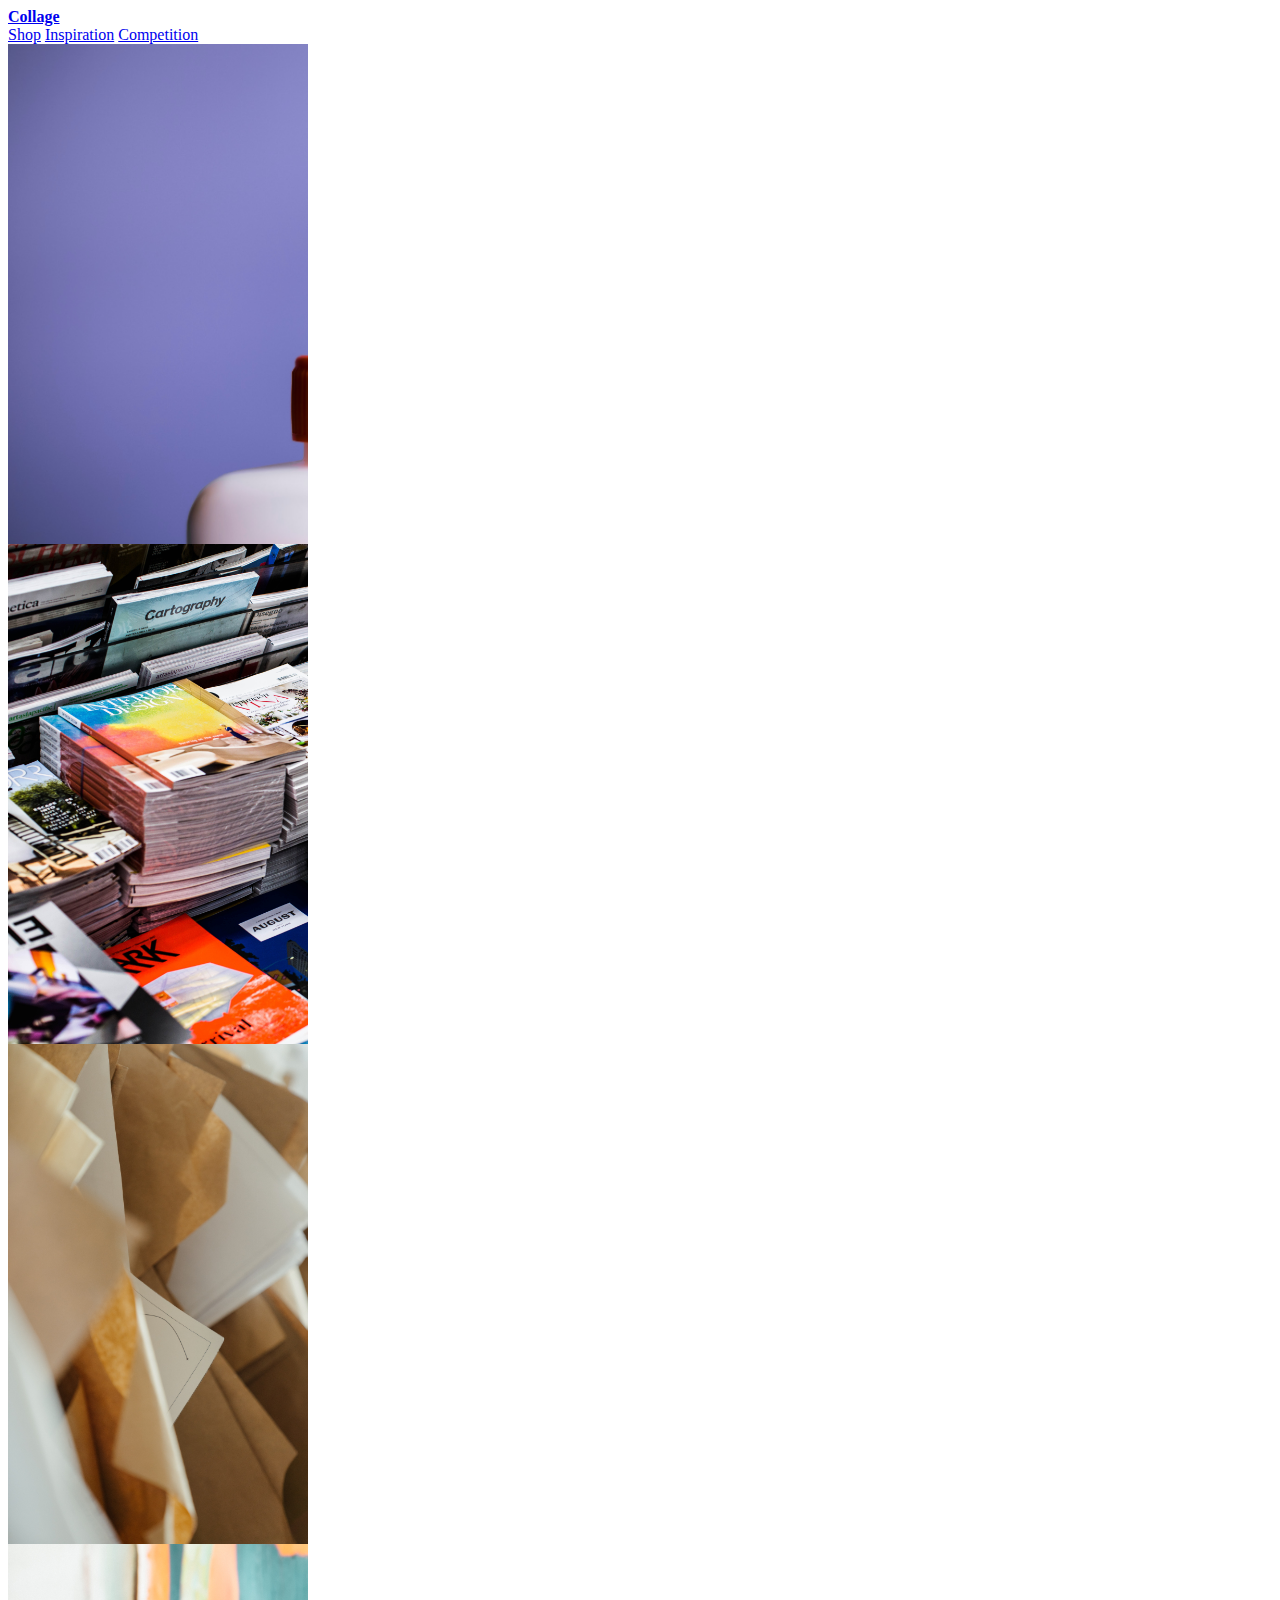
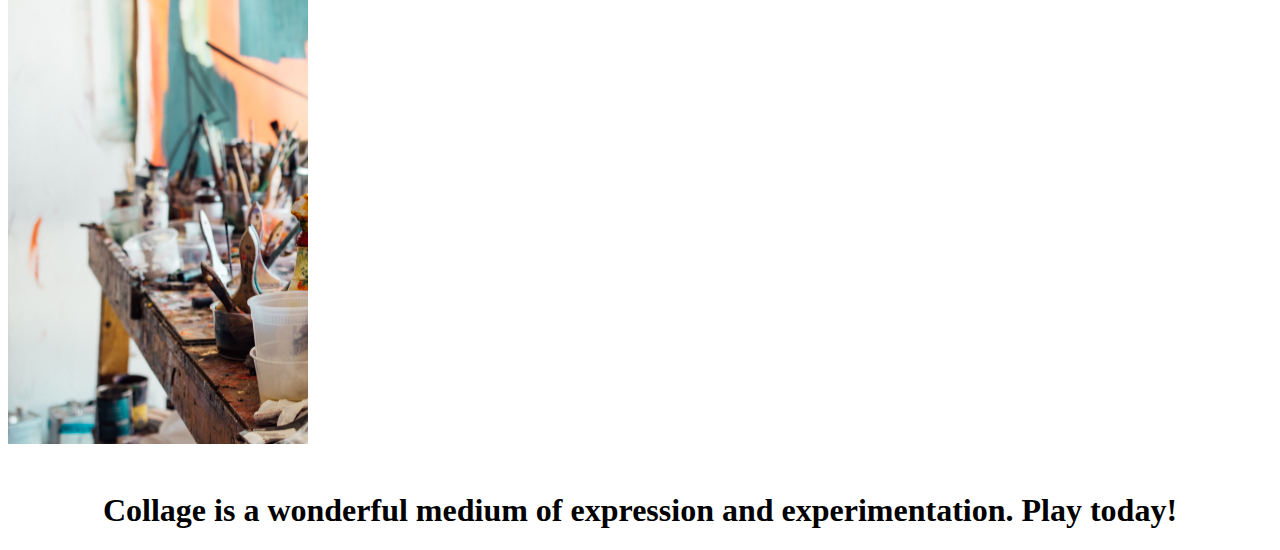
<file: index.html>
<!DOCTYPE html>
<html lang="en">
  <head>
    <meta charset="UTF-8" />
    <meta http-equiv="X-UA-Compatible" content="IE=edge" />
    <meta name="viewport" content="width=device-width, initial-scale=1.0" />
    <title>Document</title>
    <link
      href="https://cdn.jsdelivr.net/npm/bootstrap@5.1.3/dist/css/bootstrap.min.css"
      rel="stylesheet"
      integrity="sha384-1BmE4kWBq78iYhFldvKuhfTAU6auU8tT94WrHftjDbrCEXSU1oBoqyl2QvZ6jIW3"
      crossorigin="anonymous"
    />
    <link rel="stylesheet" href="./assets/css/style.css" />
  </head>
  <body>
    <!-- Navbar -->
    <nav class="navbar navbar-expand-lg navbar-light bg-light">
      <div class="container-fluid d-flex justify-content-between">
        <a class="navbar-brand" href="#"><strong>Collage</strong></a>

        <div class="navbar-links" id="navbarNavAltMarkup">
          <div class="navbar-nav">
            <a class="nav-link" href="./index.html">Shop</a>
            <a class="nav-link" href="./inspiration.html">Inspiration</a>
            <a class="nav-link" href="./competition.html">Competition</a>
          </div>
        </div>
      </div>
    </nav>

    <!-- Main Section with Images -->
    <main class="main-images container-fluid">
      <div class="d-flex justify-content-around">
        <div class="image-section d-20">
          <img
            src="./assets/images/glue_scott-sanker-IDaeLeKiie0-unsplash.jpg"
            alt="Glue bottle"
          />
        </div>
        <div class="image-section d-20">
          <img
            src="./assets/images/magazines_charisse-kenion-8zSmlYAaUfg-unsplash.jpg"
            alt="Magazine stacks"
          />
        </div>
        <div class="image-section d-20">
          <img
            src="./assets/images/paper_pexels-cottonbro-4614232.jpg"
            alt="Sheets of paper"
          />
        </div>
        <div class="image-section d-20">
          <img
            src="./assets/images/everything-else_khara-woods-KR84RpMCb0w-unsplash.jpg"
            alt="Art supplies"
          />
        </div>
      </div>
      <div class="container">
        <h1>
          Collage is a wonderful medium of expression and experimentation. Play
          today!
        </h1>
      </div>
    </main>
  </body>
</html>
</file>
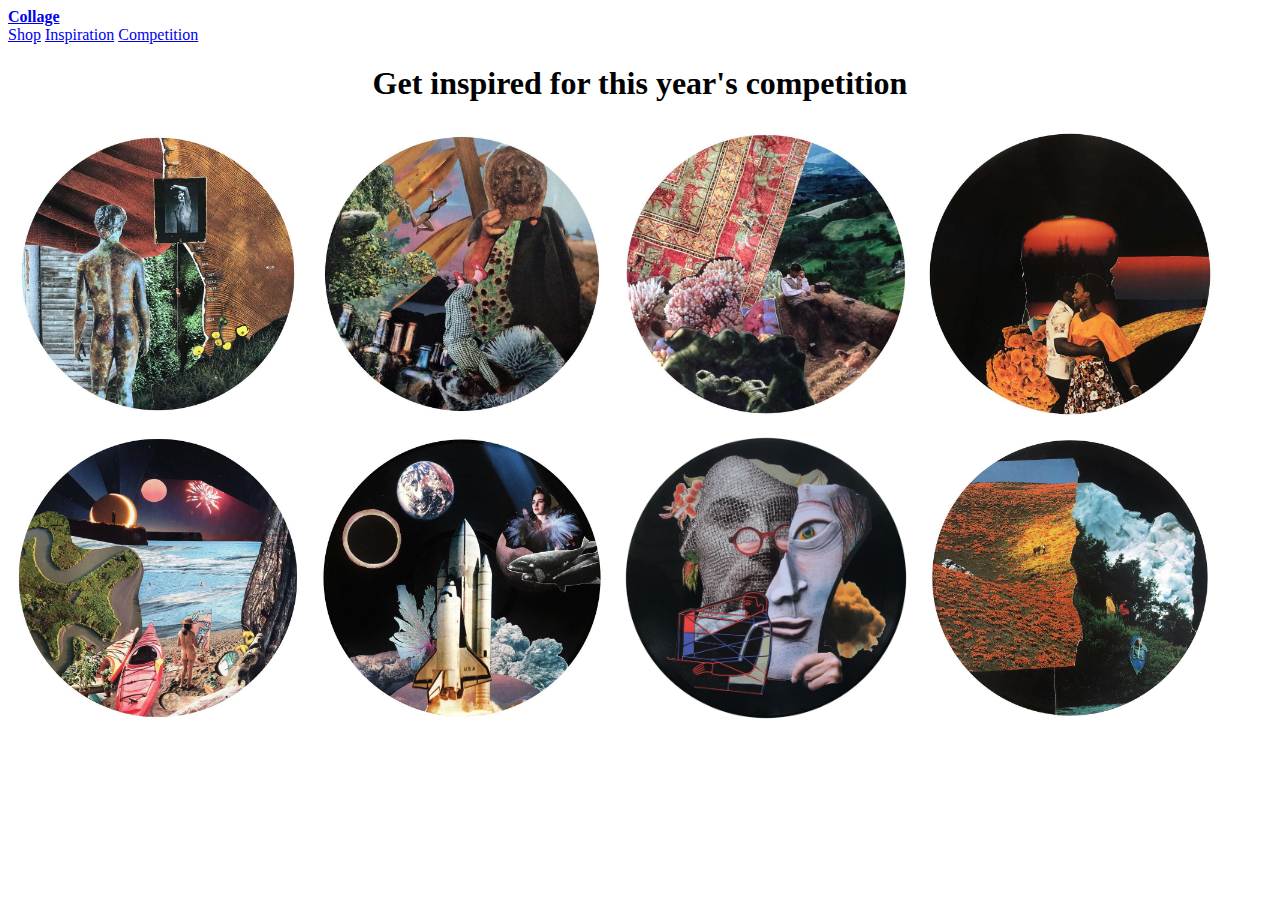
<file: inspiration.html>
<!DOCTYPE html>
<html lang="en">
  <head>
    <meta charset="UTF-8" />
    <meta http-equiv="X-UA-Compatible" content="IE=edge" />
    <meta name="viewport" content="width=device-width, initial-scale=1.0" />
    <title>Document</title>
    <link
      href="https://cdn.jsdelivr.net/npm/bootstrap@5.1.3/dist/css/bootstrap.min.css"
      rel="stylesheet"
      integrity="sha384-1BmE4kWBq78iYhFldvKuhfTAU6auU8tT94WrHftjDbrCEXSU1oBoqyl2QvZ6jIW3"
      crossorigin="anonymous"
    />
    <link rel="stylesheet" href="./assets/css/style.css" />
  </head>
  <body>
    <!-- Navbar -->
    <nav class="navbar navbar-expand-lg navbar-light bg-light">
      <div class="container-fluid d-flex justify-content-between">
        <a class="navbar-brand" href="#"><strong>Collage</strong></a>

        <div class="navbar-links" id="navbarNavAltMarkup">
          <div class="navbar-nav">
            <a class="nav-link" href="./index.html">Shop</a>
            <a class="nav-link" href="./inspiration.html">Inspiration</a>
            <a class="nav-link" href="./competition.html">Competition</a>
          </div>
        </div>
      </div>
    </nav>

    <main>
      <h1>Get inspired for this year's competition</h1>

      <div class="d-flex flex-wrap justify-content-around mt-20">
        <img src="./assets/images/261.PNG" width="300" height="300" alt="" />
        <img src="./assets/images/264.PNG" width="300" height="300" alt="" />
        <img
          src="./assets/images/Collage 013.PNG"
          width="300"
          height="300"
          alt=""
        />
        <img
          src="./assets/images/Collage 015.PNG"
          width="300"
          height="300"
          alt=""
        />
        <img
          src="./assets/images/Collage 017.PNG"
          width="300"
          height="300"
          alt=""
        />
        <img
          src="./assets/images/Collage 018.PNG"
          width="300"
          height="300"
          alt=""
        />
        <img
          src="./assets/images/IG Final COVID.jpg"
          width="300"
          height="300"
          alt=""
        />
        <img
          src="./assets/images/Snow Day 015.PNG"
          width="300"
          height="300"
          alt=""
        />
      </div>
    </main>
  </body>
</html>
</file>
<file: assets/css/style.css>
main .container {
  margin-top: 3rem;
}

main h1 {
  text-align: center;
}

.d-20 {
  width: 300px;
  height: 500px;
  overflow: hidden;
}

.d-20 img {
  height: 100%;
}
</file>
